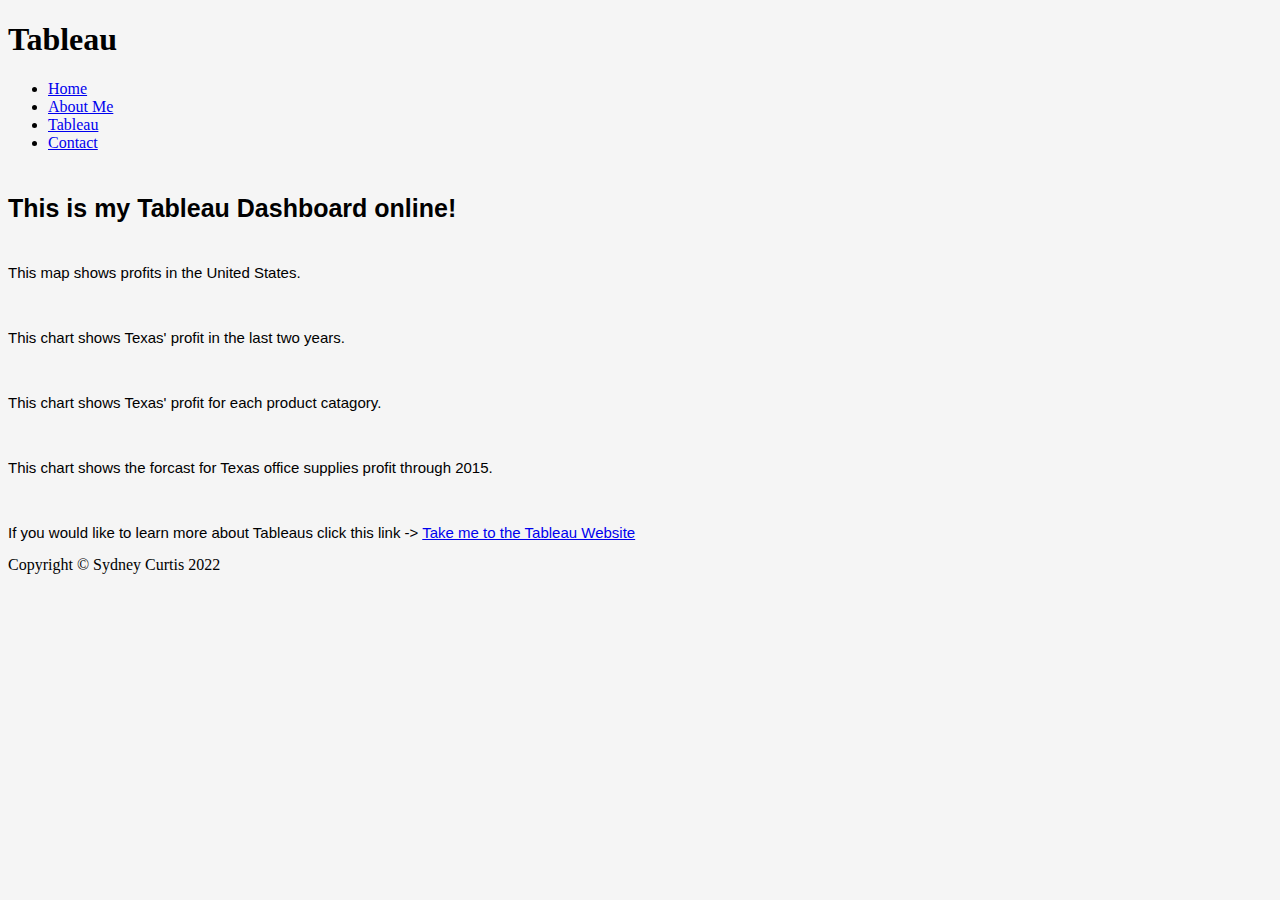
<file: startbootstrap-clean-blog-gh-pages/html/tableau.html>
<!--Sydney Curtis 04/15/2022-->
<!DOCTYPE html>
<html lang="en">

<head>
    <title>Sydney Curtis - Tableau Dashboard</title>
    <div class="header">
            <h1>Tableau</h1>
        <!--Navigation-->
        <nav>
            <ul>
                <li><a href="../index.html">Home</a></li>
                <li><a href="../html/about.html">About Me</a></li>
                <li><a href="../html/tableau.html">Tableau</a></li>
                <li><a href="../html/contact.html">Contact</a></li>
            </ul>
        </nav>
    </div>
    <link href="../styles/bootstyles.css" rel="stylesheet" />
</head>

<body>
    <div class="body">
    <h5>This is my Tableau Dashboard online!</h5>
    <!--Tableau Charts-->
    <p>This map shows profits in the United States.</p>
    <div class='tableauPlaceholder' id='viz1649719969448' style='position: relative'>
        <noscript><a h ref='#'><img alt='Executive Overview - Profitability ' src='https:&#47;&#47;public.tableau.com&#47;static&#47;images&#47;GX&#47;GXDTH4S76&#47;1_rss.png' style='border: none' /></a></noscript>
        <object class='tableauViz'  style='display:none;'>
            <param name='host_url' value='https%3A%2F%2Fpublic.tableau.com%2F' /> 
            <param name='embed_code_version' value='3' /> 
            <param name='path' value='shared&#47;GXDTH4S76' />
            <param name='toolbar' value='yes' />
            <param name='static_image' value='https:&#47;&#47;public.tableau.com&#47;static&#47;images&#47;GX&#47;GXDTH4S76&#47;1.png' /> 
            <param name='animate_transition' value='yes' />
            <param name='display_static_image' value='yes' />
            <param name='display_spinner' value='yes' />
            <param name='display_overlay' value='yes' />
            <param name='display_count' value='yes' />
            <param name='language' value='en-US' />
        </object>
    </div>                
        <script type='text/javascript'>                    
            var divElement = document.getElementById('viz1649719969448');                    
            var vizElement = divElement.getElementsByTagName('object')[0];                    
            if ( divElement.offsetWidth > 800 ) { vizElement.style.minWidth='1000px';vizElement.style.maxWidth='100%';vizElement.style.minHeight='647px';vizElement.style.maxHeight=(divElement.offsetWidth*0.75)+'px';} else if ( divElement.offsetWidth > 500 ) 
            { vizElement.style.width='100%';vizElement.style.height=(divElement.offsetWidth*0.75)+'px';} else { vizElement.style.width='100%';vizElement.style.height='1227px';}                     
            var scriptElement = document.createElement('script'); scriptElement.src = 'https://public.tableau.com/javascripts/api/viz_v1.js'; vizElement.parentNode.insertBefore(scriptElement, vizElement);                
        </script>
        <br>

    <p>This chart shows Texas' profit in the last two years.</p>
    <div class='tableauPlaceholder' id='viz1650038495539' style='position: relative'>
        <noscript>
            <a href='#'><img alt='Highest Profit ' src='https:&#47;&#47;public.tableau.com&#47;static&#47;images&#47;Hi&#47;HighestProfitState_16500384605200&#47;HighestProfit&#47;1_rss.png' style='border: none' /></a>
        </noscript>
        <object class='tableauViz'  style='display:none;'>
            <param name='host_url' value='https%3A%2F%2Fpublic.tableau.com%2F' /> 
            <param name='embed_code_version' value='3' /> 
            <param name='site_root' value='' />
            <param name='name' value='HighestProfitState_16500384605200&#47;HighestProfit' />
            <param name='tabs' value='no' />
            <param name='toolbar' value='yes' />
            <param name='static_image' value='https:&#47;&#47;public.tableau.com&#47;static&#47;images&#47;Hi&#47;HighestProfitState_16500384605200&#47;HighestProfit&#47;1.png' /> 
            <param name='animate_transition' value='yes' />
            <param name='display_static_image' value='yes' />
            <param name='display_spinner' value='yes' />
            <param name='display_overlay' value='yes' />
            <param name='display_count' value='yes' />
            <param name='language' value='en-US' />
        </object>
    </div>                
        <script type='text/javascript'>                    
            var divElement = document.getElementById('viz1650038495539');                    
            var vizElement = divElement.getElementsByTagName('object')[0];                    
            vizElement.style.width='100%';vizElement.style.height=(divElement.offsetWidth*0.75)+'px';                    
            var scriptElement = document.createElement('script');                    
            scriptElement.src = 'https://public.tableau.com/javascripts/api/viz_v1.js';                    
            vizElement.parentNode.insertBefore(scriptElement, vizElement);                
        </script>
        <br>

    <p>This chart shows Texas' profit for each product catagory.</p>
    <div class='tableauPlaceholder' id='viz1649721878967' style='position: relative'>
        <noscript>
            <a href='#'><img alt='Prduct Catagory ' src='https:&#47;&#47;public.tableau.com&#47;static&#47;images&#47;Pr&#47;Profitability_16497199099740&#47;PrductCatagory&#47;1_rss.png' style='border: none' /></a>
        </noscript>
        <object class='tableauViz'  style='display:none;'>
            <param name='host_url' value='https%3A%2F%2Fpublic.tableau.com%2F' /> 
            <param name='embed_code_version' value='3' /> <param name='site_root' value='' />
            <param name='name' value='Profitability_16497199099740&#47;PrductCatagory' />
            <param name='tabs' value='no' /><param name='toolbar' value='yes' />
            <param name='static_image' value='https:&#47;&#47;public.tableau.com&#47;static&#47;images&#47;Pr&#47;Profitability_16497199099740&#47;PrductCatagory&#47;1.png' /> 
            <param name='animate_transition' value='yes' />
            <param name='display_static_image' value='yes' />
            <param name='display_spinner' value='yes' />
            <param name='display_overlay' value='yes' />
            <param name='display_count' value='yes' />
            <param name='language' value='en-US' />
        </object>
    </div>                
        <script type='text/javascript'>                    
            var divElement = document.getElementById('viz1649721878967');                    
            var vizElement = divElement.getElementsByTagName('object')[0];                    
            vizElement.style.width='100%';vizElement.style.height=(divElement.offsetWidth*0.75)+'px';                    
            var scriptElement = document.createElement('script');                    
            scriptElement.src = 'https://public.tableau.com/javascripts/api/viz_v1.js';                    
            vizElement.parentNode.insertBefore(scriptElement, vizElement);                
         </script>
         <br>

    <p>This chart shows the forcast for Texas office supplies profit through 2015.</p>
    <div class='tableauPlaceholder' id='viz1650074204381' style='position: relative'>
        <noscript>
            <a href='#'><img alt='Forcast 2015 ' src='https:&#47;&#47;public.tableau.com&#47;static&#47;images&#47;Of&#47;OfficeSuppliesProfit_16500741810650&#47;Forcast2015&#47;1_rss.png' style='border: none' /></a>
        </noscript>
        <object class='tableauViz'  style='display:none;'>
            <param name='host_url' value='https%3A%2F%2Fpublic.tableau.com%2F' /> 
            <param name='embed_code_version' value='3' /> <param name='site_root' value='' />
            <param name='name' value='OfficeSuppliesProfit_16500741810650&#47;Forcast2015' />
            <param name='tabs' value='no' /><param name='toolbar' value='yes' />
            <param name='static_image' value='https:&#47;&#47;public.tableau.com&#47;static&#47;images&#47;Of&#47;OfficeSuppliesProfit_16500741810650&#47;Forcast2015&#47;1.png' /> 
            <param name='animate_transition' value='yes' />
            <param name='display_static_image' value='yes' />
            <param name='display_spinner' value='yes' />
            <param name='display_overlay' value='yes' />
            <param name='display_count' value='yes' />
            <param name='language' value='en-US' /></object>
    </div>                
        <script type='text/javascript'>                    
            var divElement = document.getElementById('viz1650074204381');                    
            var vizElement = divElement.getElementsByTagName('object')[0];                    
            vizElement.style.width='100%';vizElement.style.height=(divElement.offsetWidth*0.75)+'px';                    
            var scriptElement = document.createElement('script');                    
            scriptElement.src = 'https://public.tableau.com/javascripts/api/viz_v1.js';                    
            vizElement.parentNode.insertBefore(scriptElement, vizElement);                
        </script>
</body>

<footer>
    <br>
    <div class="footer">
        <p>If you would like to learn more about Tableaus click this link -> <a href='https://www.tableau.com/'>Take me to the Tableau Website<a></a></p> 
        <div>Copyright &copy; Sydney Curtis 2022</div>
    </div>
</footer>
</html>
</file>
<file: startbootstrap-clean-blog-gh-pages/styles/bootstyles.css>
head {
    background-color:whitesmoke;
    resize: vertical;
    resize: horizontal;
}

body {
    background-color:whitesmoke;
    resize: vertical;
    resize: horizontal;
}

footer {
    background-color:whitesmoke;
    resize: vertical;
    resize: horizontal;
}

h5{
    font-size: 25px;
    font-family: 'Lucida Sans', 'Lucida Sans Regular', 'Lucida Grande', 'Lucida Sans Unicode', Geneva, Verdana, sans-serif;
}

p{
    font-size: 15px;
    font-family: Arial, Helvetica, sans-serif;
}
</file>
